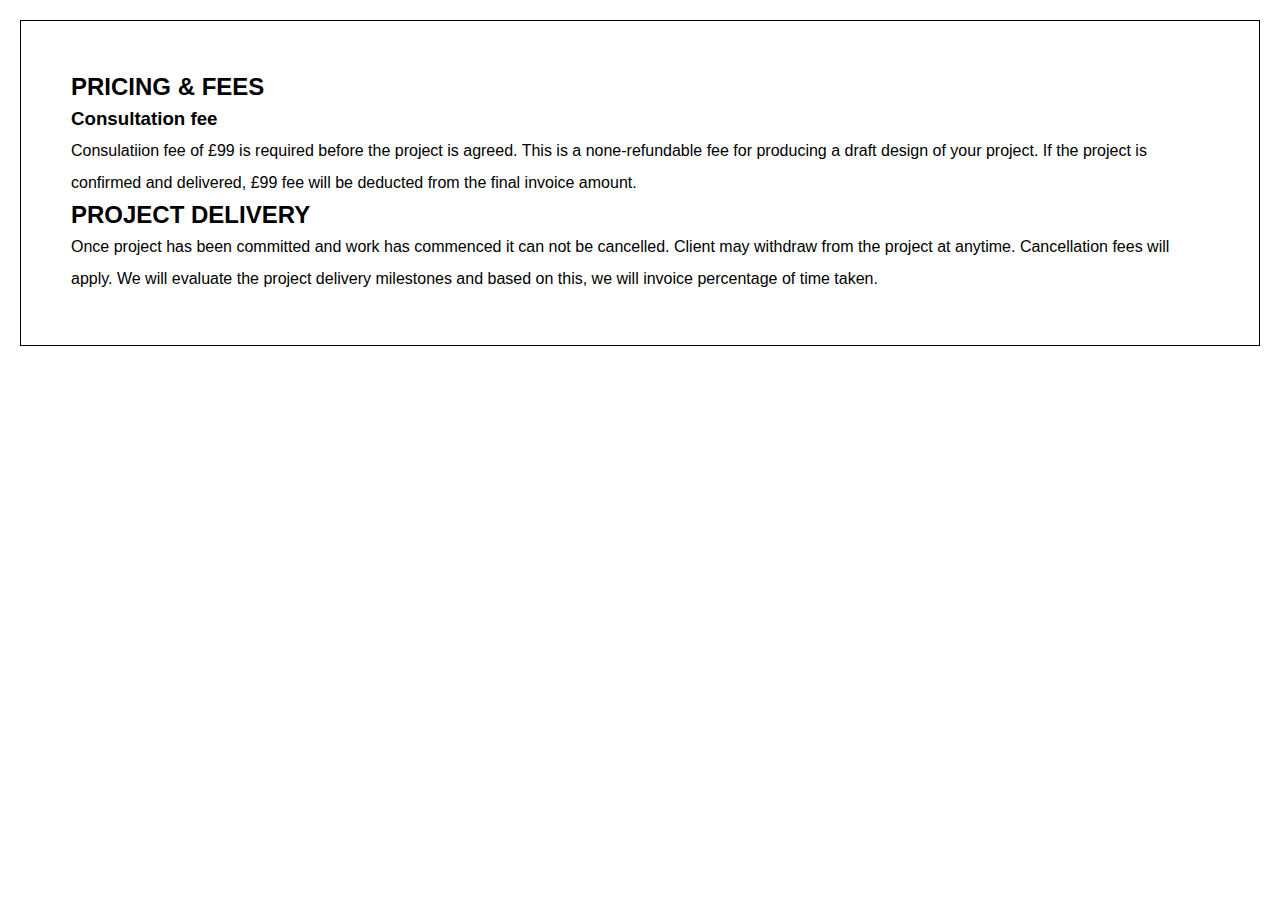
<file: pricing_and_fees.html>
<!DOCTYPE html>
<html lang="en">
<head>
    <meta charset="UTF-8">
    <meta http-equiv="X-UA-Compatible" content="IE=edge">
    <meta name="viewport" content="width=device-width, initial-scale=1.0">
    <link rel="stylesheet" href="style.css">
    <title>Pricing and fees</title>
</head>
<body>
    <section id="privacy_policy" class="externals">
        <h2>
        PRICING & FEES
        </h2>
        <h3>
         Consultation fee
        </h3>
        <p>
        Consulatiion fee of £99 is required before the project is agreed. This is a none-refundable fee for producing a draft design of your project. 
        If the project is confirmed and delivered, £99 fee will be deducted from the final invoice amount.
        </p>
        <h2>
        PROJECT DELIVERY
        </h2>
        <p>
            Once project has been committed and work has commenced it can not be cancelled.
            Client may withdraw from the project at anytime.
            Cancellation fees will apply.
            We will evaluate the project delivery milestones and based on this, we will invoice percentage of time taken. 
        </p>
        
</body>
</html>
</file>
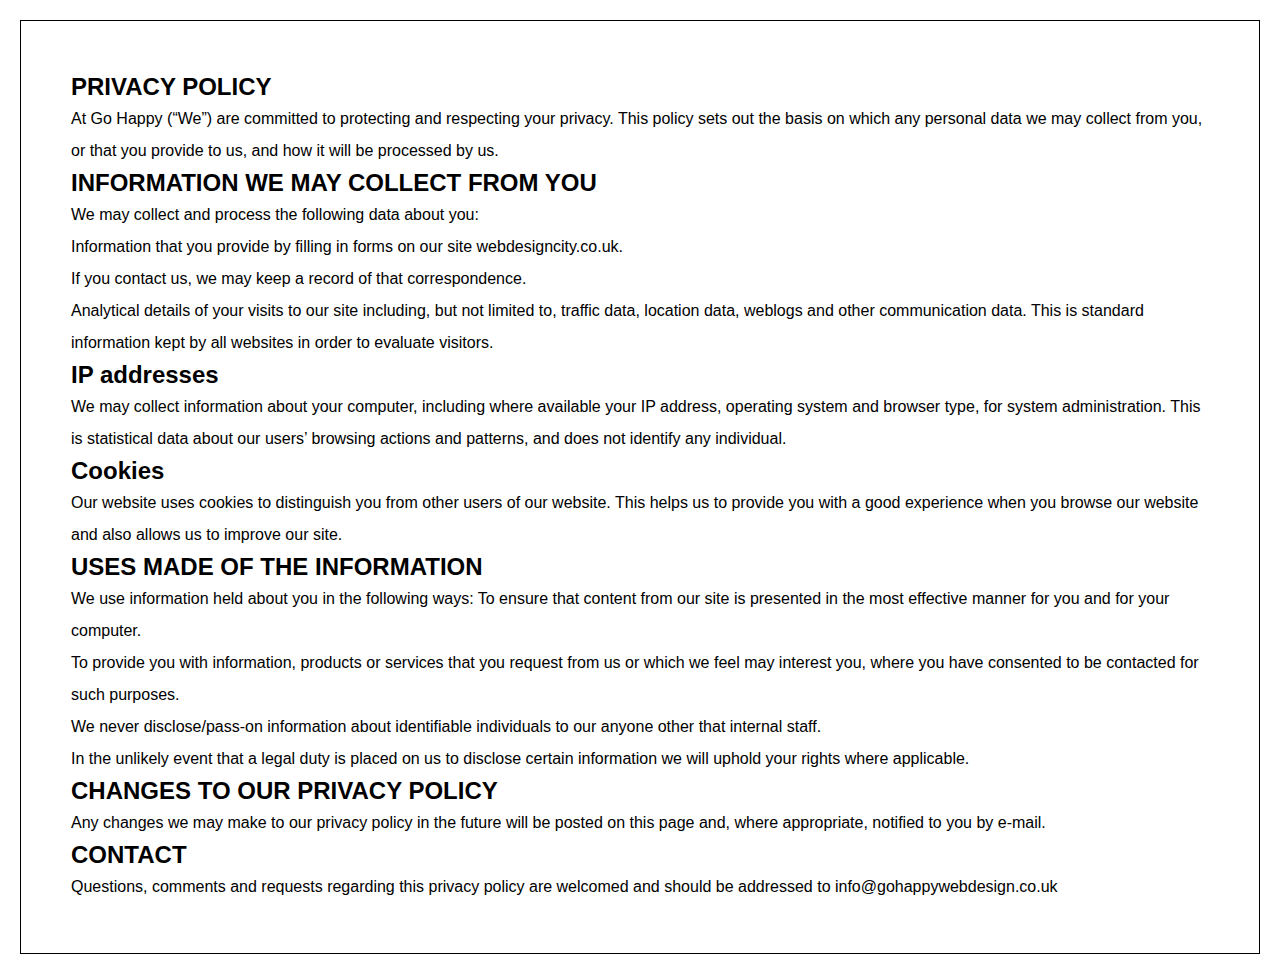
<file: privacy_policy.html>
<!DOCTYPE html>
<html lang="en">
<head>
    <meta charset="UTF-8">
    <meta http-equiv="X-UA-Compatible" content="IE=edge">
    <meta name="viewport" content="width=device-width, initial-scale=1.0">
    <link rel="stylesheet" href="style.css">
    <title>Privacy policy</title>
    
</head>
<body>
    <section id="privacy_policy" class="externals">
        <h2>
        PRIVACY POLICY
        </h2>
        <p>
        At Go Happy (“We”) are committed to protecting and respecting your privacy.
    This policy sets out the basis on which any personal data we may collect from you, or that you provide to us, and how it will be processed by us.
        </p>
        <h2>
        INFORMATION WE MAY COLLECT FROM YOU
        </h2>
        <p>
        We may collect and process the following data about you:<br>
    
    Information that you provide by filling in forms on our site webdesigncity.co.uk.<br>
    
    If you contact us, we may keep a record of that correspondence.<br>
    
    Analytical details of your visits to our site including, but not limited to, traffic data, location data, weblogs and other communication data. This is standard information kept by all websites in order to evaluate visitors.
        </p>
        <h2>
        IP addresses
        </h2>
        <p>
        We may collect information about your computer, including where available your IP address, operating system and browser type, for system administration. This is statistical data about our users’ browsing actions and patterns, and does not identify any individual.
        </p>
        <h2>
        Cookies
        </h2>
        <p>
        Our website uses cookies to distinguish you from other users of our website. This helps us to provide you with a good experience when you browse our website and also allows us to improve our site.
        </p>
        <h2>
        USES MADE OF THE INFORMATION
        </h2>
        <p>
        We use information held about you in the following ways:
    
    To ensure that content from our site is presented in the most effective manner for you and for your computer.<br>
    
    To provide you with information, products or services that you request from us or which we feel may interest you, where you have consented to be contacted for such purposes.<br>
    
    We never disclose/pass-on information about identifiable individuals to our anyone other that internal staff.<br>
    
    In the unlikely event that a legal duty is placed on us to disclose certain information we will uphold your rights where applicable.
        </p>
        <h2>
        CHANGES TO OUR PRIVACY POLICY
        </h2>
        <p>
        Any changes we may make to our privacy policy in the future will be posted on this page and, where appropriate, notified to you by e-mail.
        </p>
        <h2>
        CONTACT
        </h2>
        <p>
        Questions, comments and requests regarding this privacy policy are welcomed and should be addressed to info@gohappywebdesign.co.uk
        </p> 
    </section>
</body>
</html>
</file>
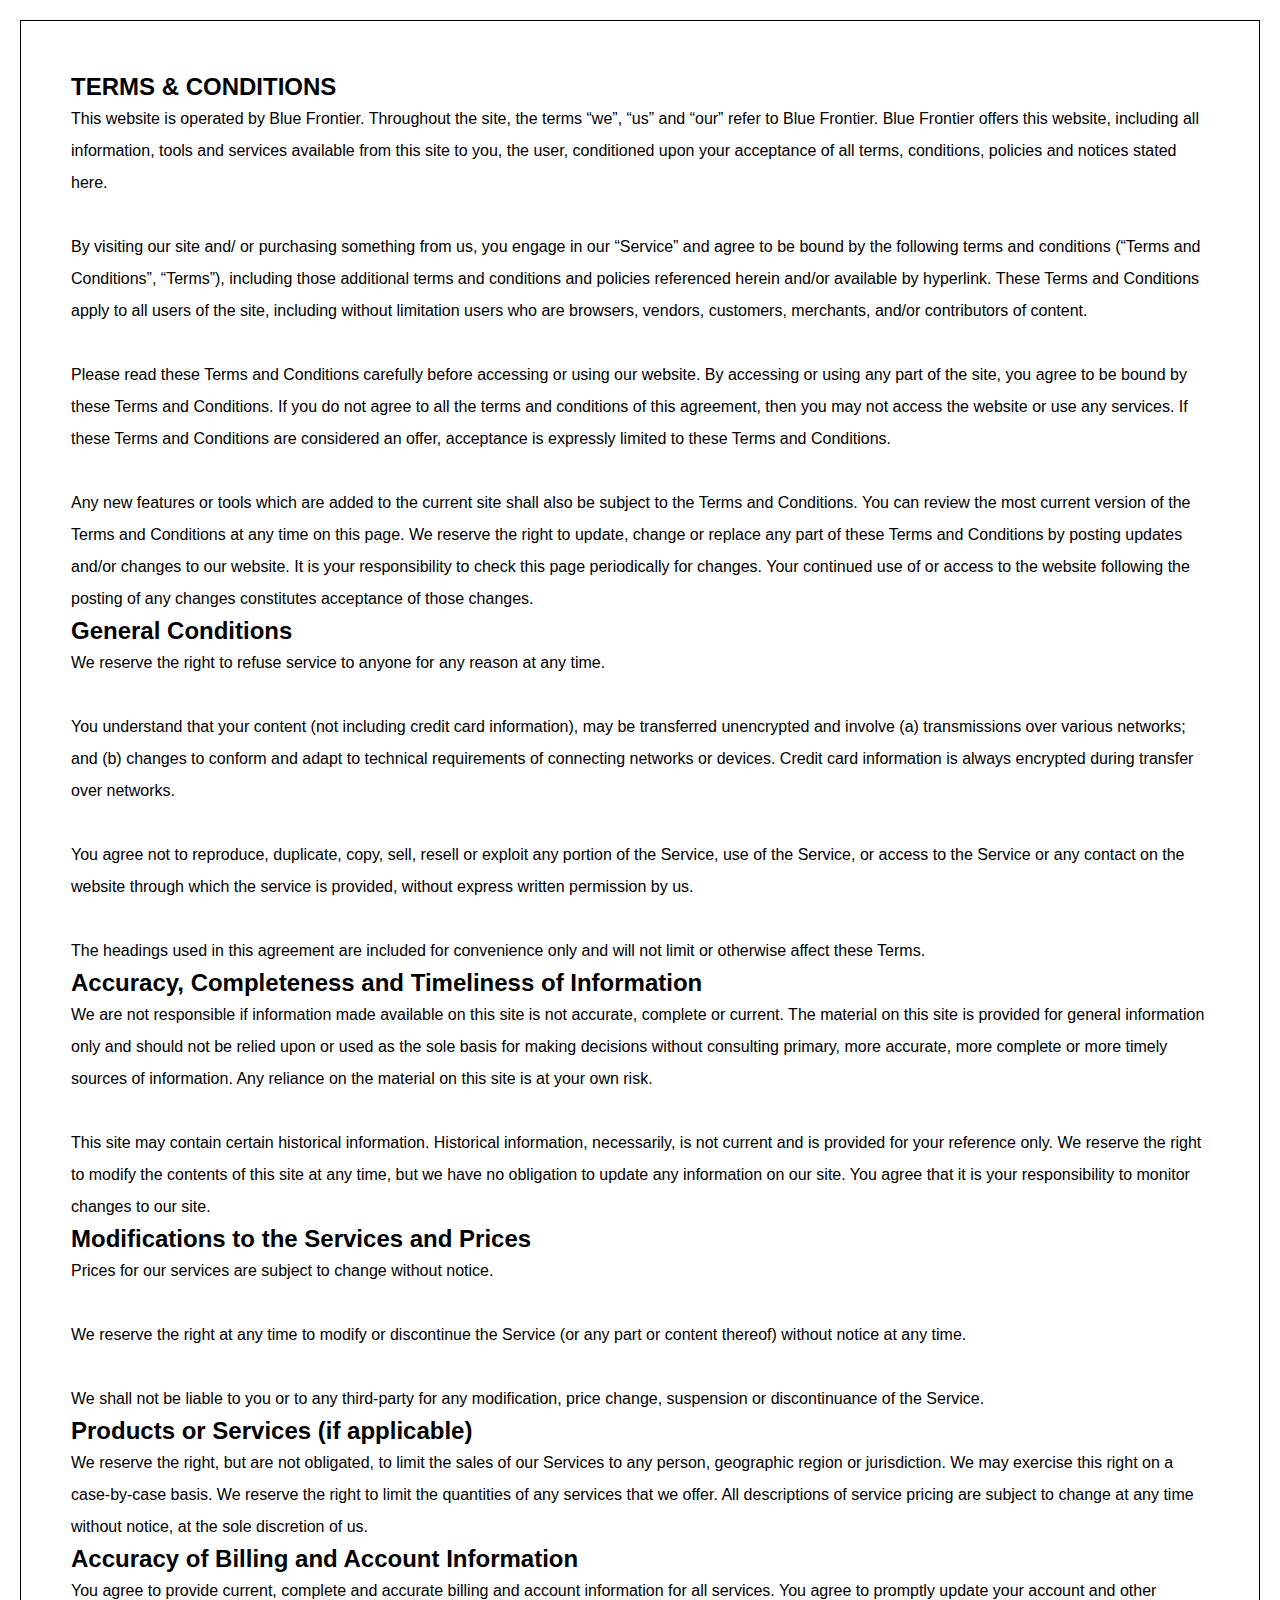
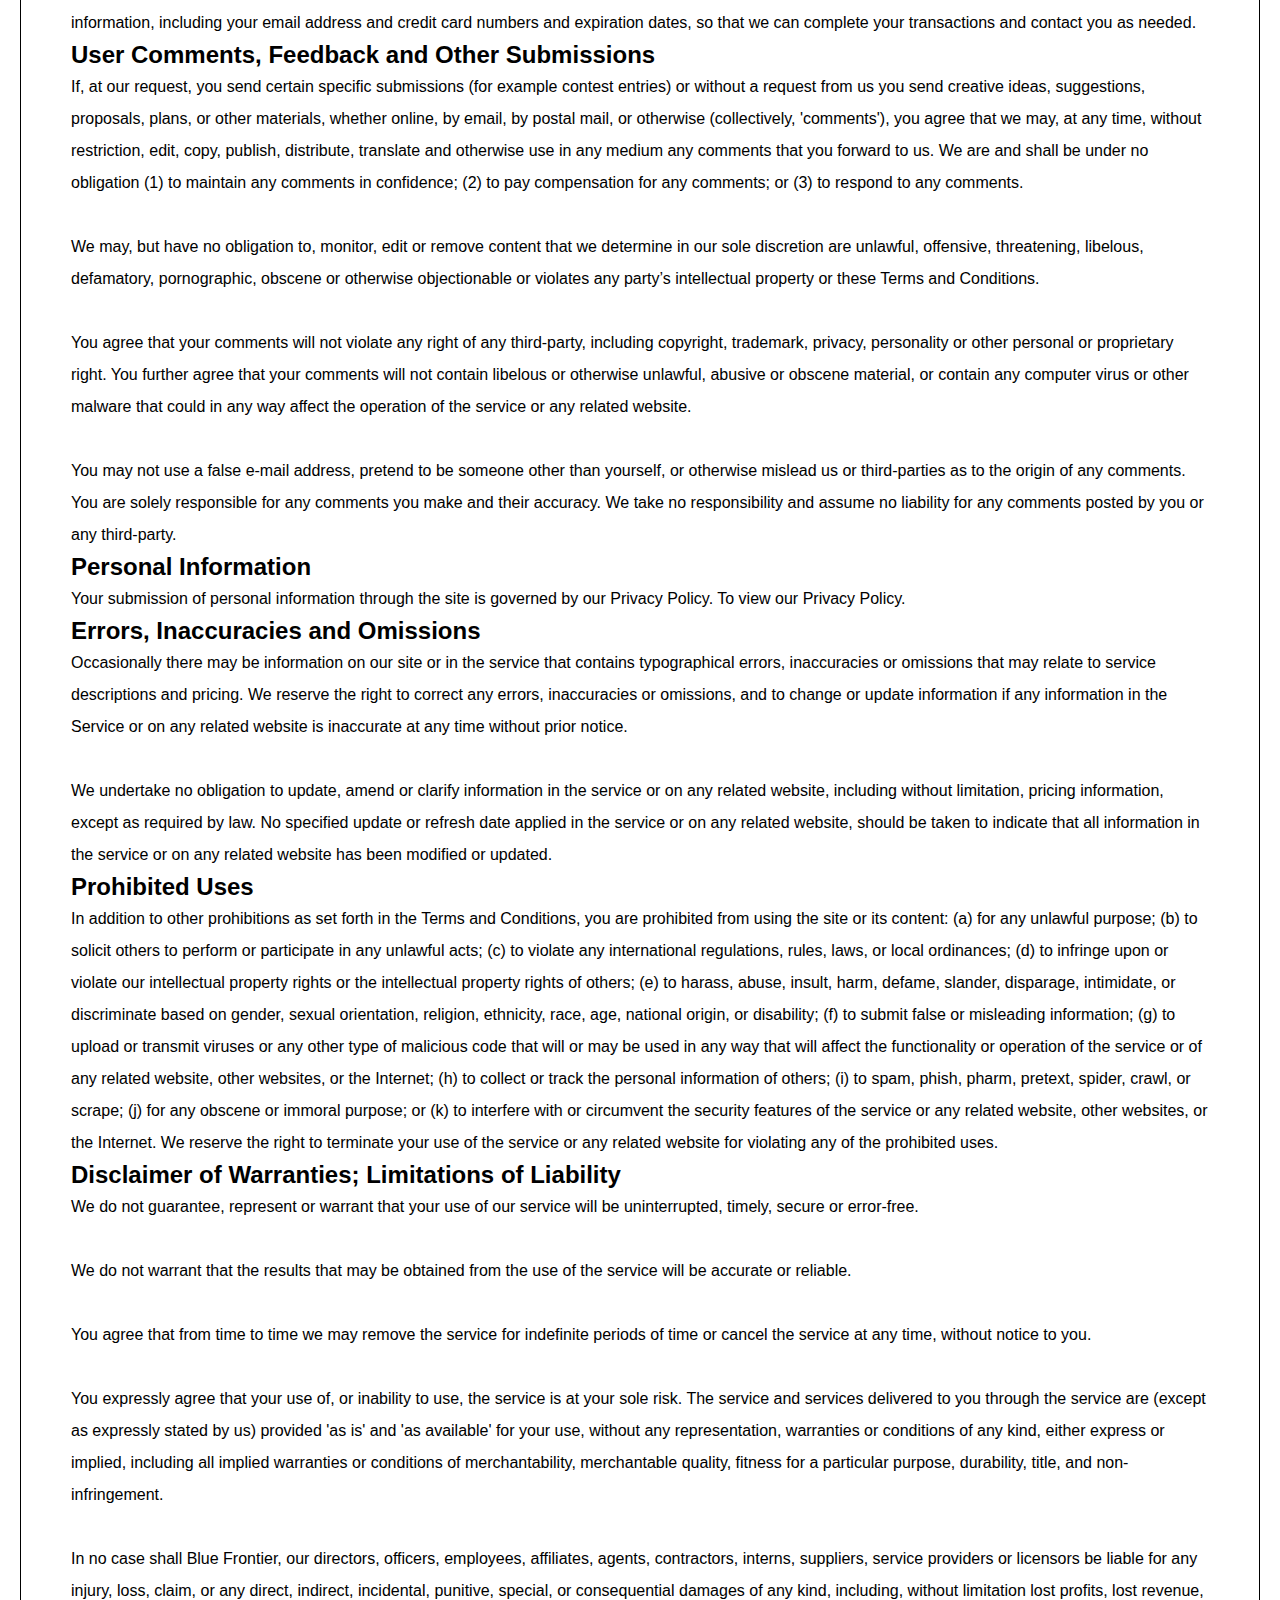
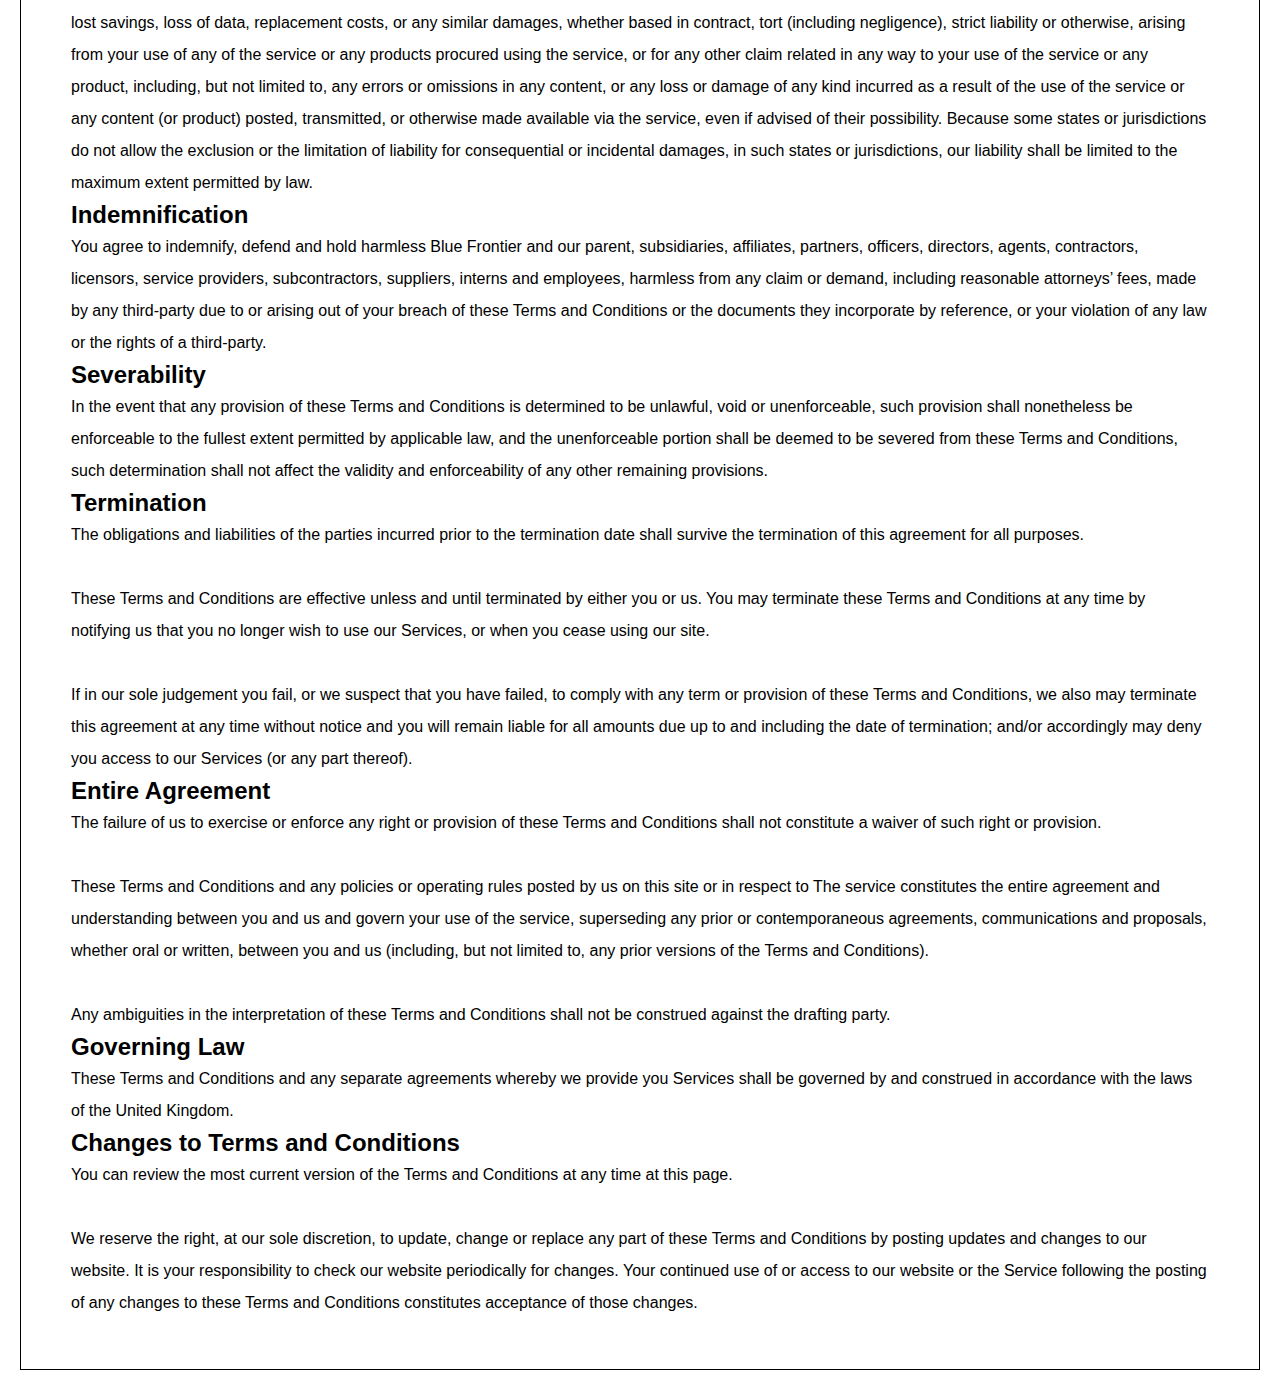
<file: terms_and_conditions.html>
<!DOCTYPE html>
<html lang="en">
<head>
    <meta charset="UTF-8">
    <meta http-equiv="X-UA-Compatible" content="IE=edge">
    <meta name="viewport" content="width=device-width, initial-scale=1.0">
    <link rel="stylesheet" href="style.css">
    <title>Terms and Conditions</title>
    
</head>
<body>
    <section id="t_and_c" class="externals">
        <h2>
        TERMS & CONDITIONS
        </h2>
        <p>
        This website is operated by Blue Frontier. Throughout the site, the terms “we”, “us” and “our” refer to Blue Frontier. Blue Frontier offers this website, including all information, tools and services available from this site to you, the user, conditioned upon your acceptance of all terms, conditions, policies and notices stated here.<br><br>
    
    By visiting our site and/ or purchasing something from us, you engage in our “Service” and agree to be bound by the following terms and conditions (“Terms and Conditions”, “Terms”), including those additional terms and conditions and policies referenced herein and/or available by hyperlink. These Terms and Conditions apply to all users of the site, including without limitation users who are browsers, vendors, customers, merchants, and/or contributors of content.<br><br>
    
    Please read these Terms and Conditions carefully before accessing or using our website. By accessing or using any part of the site, you agree to be bound by these Terms and Conditions. If you do not agree to all the terms and conditions of this agreement, then you may not access the website or use any services. If these Terms and Conditions are considered an offer, acceptance is expressly limited to these Terms and Conditions.
    <br><br>
    
    Any new features or tools which are added to the current site shall also be subject to the Terms and Conditions. You can review the most current version of the Terms and Conditions at any time on this page. We reserve the right to update, change or replace any part of these Terms and Conditions by posting updates and/or changes to our website. It is your responsibility to check this page periodically for changes. Your continued use of or access to the website following the posting of any changes constitutes acceptance of those changes.
        </p>
    <h2>
    General Conditions
    </h2>
    <p>
    We reserve the right to refuse service to anyone for any reason at any time.<br><br>
    
    You understand that your content (not including credit card information), may be transferred unencrypted and involve (a) transmissions over various networks; and (b) changes to conform and adapt to technical requirements of connecting networks or devices. Credit card information is always encrypted during transfer over networks.
    <br><br>
    You agree not to reproduce, duplicate, copy, sell, resell or exploit any portion of the Service, use of the Service, or access to the Service or any contact on the website through which the service is provided, without express written permission by us.
    <br><br>
    The headings used in this agreement are included for convenience only and will not limit or otherwise affect these Terms.
    </p>
    <h2>
    Accuracy, Completeness and Timeliness of Information
    </h2>
    <p>
    We are not responsible if information made available on this site is not accurate, complete or current. The material on this site is provided for general information only and should not be relied upon or used as the sole basis for making decisions without consulting primary, more accurate, more complete or more timely sources of information. Any reliance on the material on this site is at your own risk.
    <br><br>
    
    This site may contain certain historical information. Historical information, necessarily, is not current and is provided for your reference only. We reserve the right to modify the contents of this site at any time, but we have no obligation to update any information on our site. You agree that it is your responsibility to monitor changes to our site.
    </p>
    <h2>
    Modifications to the Services and Prices
    </h2>
    <p>
    Prices for our services are subject to change without notice.
    <br><br>
    We reserve the right at any time to modify or discontinue the Service (or any part or content thereof) without notice at any time.
    <br><br>
    We shall not be liable to you or to any third-party for any modification, price change, suspension or discontinuance of the Service.
    </p>
    <h2>
    Products or Services (if applicable)
    </h2>
    <p>
    We reserve the right, but are not obligated, to limit the sales of our Services to any person, geographic region or jurisdiction. We may exercise this right on a case-by-case basis. We reserve the right to limit the quantities of any services that we offer. All descriptions of service pricing are subject to change at any time without notice, at the sole discretion of us.
    </p>
    <h2>
    Accuracy of Billing and Account Information
    </h2>
    <p>
    You agree to provide current, complete and accurate billing and account information for all services. You agree to promptly update your account and other information, including your email address and credit card numbers and expiration dates, so that we can complete your transactions and contact you as needed.
    </p>
    <h2>
    User Comments, Feedback and Other Submissions
    </h2>
    <p>
    If, at our request, you send certain specific submissions (for example contest entries) or without a request from us you send creative ideas, suggestions, proposals, plans, or other materials, whether online, by email, by postal mail, or otherwise (collectively, 'comments'), you agree that we may, at any time, without restriction, edit, copy, publish, distribute, translate and otherwise use in any medium any comments that you forward to us. We are and shall be under no obligation (1) to maintain any comments in confidence; (2) to pay compensation for any comments; or (3) to respond to any comments.
    <br><br>
    We may, but have no obligation to, monitor, edit or remove content that we determine in our sole discretion are unlawful, offensive, threatening, libelous, defamatory, pornographic, obscene or otherwise objectionable or violates any party’s intellectual property or these Terms and Conditions.
    <br><br>
    You agree that your comments will not violate any right of any third-party, including copyright, trademark, privacy, personality or other personal or proprietary right. You further agree that your comments will not contain libelous or otherwise unlawful, abusive or obscene material, or contain any computer virus or other malware that could in any way affect the operation of the service or any related website.
    <br><br>
    You may not use a false e-mail address, pretend to be someone other than yourself, or otherwise mislead us or third-parties as to the origin of any comments. You are solely responsible for any comments you make and their accuracy. We take no responsibility and assume no liability for any comments posted by you or any third-party.
    </p>
    <h2>
    Personal Information
    </h2>
    <p>
    Your submission of personal information through the site is governed by our Privacy Policy. To view our Privacy Policy.
    </p>
    <h2>
    Errors, Inaccuracies and Omissions
    </h2>
    <p>
    Occasionally there may be information on our site or in the service that contains typographical errors, inaccuracies or omissions that may relate to service descriptions and pricing. We reserve the right to correct any errors, inaccuracies or omissions, and to change or update information if any information in the Service or on any related website is inaccurate at any time without prior notice.
    <br><br>
    We undertake no obligation to update, amend or clarify information in the service or on any related website, including without limitation, pricing information, except as required by law. No specified update or refresh date applied in the service or on any related website, should be taken to indicate that all information in the service or on any related website has been modified or updated.
    </p>
    <h2>
    Prohibited Uses
    </h2>
    <p>
    In addition to other prohibitions as set forth in the Terms and Conditions, you are prohibited from using the site or its content: (a) for any unlawful purpose; (b) to solicit others to perform or participate in any unlawful acts; (c) to violate any international regulations, rules, laws, or local ordinances; (d) to infringe upon or violate our intellectual property rights or the intellectual property rights of others; (e) to harass, abuse, insult, harm, defame, slander, disparage, intimidate, or discriminate based on gender, sexual orientation, religion, ethnicity, race, age, national origin, or disability; (f) to submit false or misleading information; (g) to upload or transmit viruses or any other type of malicious code that will or may be used in any way that will affect the functionality or operation of the service or of any related website, other websites, or the Internet; (h) to collect or track the personal information of others; (i) to spam, phish, pharm, pretext, spider, crawl, or scrape; (j) for any obscene or immoral purpose; or (k) to interfere with or circumvent the security features of the service or any related website, other websites, or the Internet. We reserve the right to terminate your use of the service or any related website for violating any of the prohibited uses.
    </p>
    <h2>
    Disclaimer of Warranties; Limitations of Liability
    </h2>
    <p>
    We do not guarantee, represent or warrant that your use of our service will be uninterrupted, timely, secure or error-free.
    <br><br>
    We do not warrant that the results that may be obtained from the use of the service will be accurate or reliable.
    <br><br>
    You agree that from time to time we may remove the service for indefinite periods of time or cancel the service at any time, without notice to you.
    <br><br>
    You expressly agree that your use of, or inability to use, the service is at your sole risk. The service and services delivered to you through the service are (except as expressly stated by us) provided 'as is' and 'as available' for your use, without any representation, warranties or conditions of any kind, either express or implied, including all implied warranties or conditions of merchantability, merchantable quality, fitness for a particular purpose, durability, title, and non-infringement.
    <br><br>
    In no case shall Blue Frontier, our directors, officers, employees, affiliates, agents, contractors, interns, suppliers, service providers or licensors be liable for any injury, loss, claim, or any direct, indirect, incidental, punitive, special, or consequential damages of any kind, including, without limitation lost profits, lost revenue, lost savings, loss of data, replacement costs, or any similar damages, whether based in contract, tort (including negligence), strict liability or otherwise, arising from your use of any of the service or any products procured using the service, or for any other claim related in any way to your use of the service or any product, including, but not limited to, any errors or omissions in any content, or any loss or damage of any kind incurred as a result of the use of the service or any content (or product) posted, transmitted, or otherwise made available via the service, even if advised of their possibility. Because some states or jurisdictions do not allow the exclusion or the limitation of liability for consequential or incidental damages, in such states or jurisdictions, our liability shall be limited to the maximum extent permitted by law.
    </p>
    <h2>
    Indemnification
    </h2>
    <p>
    You agree to indemnify, defend and hold harmless Blue Frontier and our parent, subsidiaries, affiliates, partners, officers, directors, agents, contractors, licensors, service providers, subcontractors, suppliers, interns and employees, harmless from any claim or demand, including reasonable attorneys’ fees, made by any third-party due to or arising out of your breach of these Terms and Conditions or the documents they incorporate by reference, or your violation of any law or the rights of a third-party.
    </p>
    <h2>
    Severability
    </h2>
    <p>
    In the event that any provision of these Terms and Conditions is determined to be unlawful, void or unenforceable, such provision shall nonetheless be enforceable to the fullest extent permitted by applicable law, and the unenforceable portion shall be deemed to be severed from these Terms and Conditions, such determination shall not affect the validity and enforceability of any other remaining provisions.
    </p>
    <h2>
    Termination
    </h2>
    <p>
    The obligations and liabilities of the parties incurred prior to the termination date shall survive the termination of this agreement for all purposes.
    <br><br>
    These Terms and Conditions are effective unless and until terminated by either you or us. You may terminate these Terms and Conditions at any time by notifying us that you no longer wish to use our Services, or when you cease using our site.
    <br><br>
    If in our sole judgement you fail, or we suspect that you have failed, to comply with any term or provision of these Terms and Conditions, we also may terminate this agreement at any time without notice and you will remain liable for all amounts due up to and including the date of termination; and/or accordingly may deny you access to our Services (or any part thereof).
    </p>
    <h2>
    Entire Agreement
    </h2>
    <p>
    The failure of us to exercise or enforce any right or provision of these Terms and Conditions shall not constitute a waiver of such right or provision.
    <br><br>
    These Terms and Conditions and any policies or operating rules posted by us on this site or in respect to The service constitutes the entire agreement and understanding between you and us and govern your use of the service, superseding any prior or contemporaneous agreements, communications and proposals, whether oral or written, between you and us (including, but not limited to, any prior versions of the Terms and Conditions).
    <br><br>
    Any ambiguities in the interpretation of these Terms and Conditions shall not be construed against the drafting party.
    </p>
    <h2>
    Governing Law
    </h2>
    <p>
    These Terms and Conditions and any separate agreements whereby we provide you Services shall be governed by and construed in accordance with the laws of the United Kingdom.
    </p>
    <h2>
    Changes to Terms and Conditions
    </h2>
    <p>
    You can review the most current version of the Terms and Conditions at any time at this page.
    <br><br>
    We reserve the right, at our sole discretion, to update, change or replace any part of these Terms and Conditions by posting updates and changes to our website. It is your responsibility to check our website periodically for changes. Your continued use of or access to our website or the Service following the posting of any changes to these Terms and Conditions constitutes acceptance of those changes.
    </p>
    
    </section>
</body>
</html>
</file>
<file: style.css>
*{

  padding: 0;

  margin: 0;

  font-family: 'Francois One', sans-serif;
  -webkit-font-smoothing: antialiased;
  -moz-osx-font-smoothing: grayscale;
}



#header{

  width: 100%;

  height: 150px;

  display: inline-block;

  background: linear-gradient(#000000, #000025);

  color: white;
  text-shadow: 1px 1px 2px black, 0 0 25px blue, 0 0 5px darkblue;
  

  

}

#main div img{
  width: 100%;
}
img{
  width: 200px;
  
}
#header h1{

  animation: mymove 4s infinite;
  line-height: 5rem;

}

#main h1{
  text-shadow: 1px 1px 2px black, 0 0 25px blue, 0 0 5px darkblue;
}

#logo{

  max-width: 100px;

  min-width: 100px;

  

}







#main img{

  width: 100%;

}



#main div h1{

  margin-top: -100px;

  font-size: 20px;

  text-transform: uppercase;

  color: white;

  margin-bottom: 40px;

}
#logo{
  display: none;
  max-width: 100px;
  min-width: 100px;
  animation: logo-anim 4s;
}
a:hover{

  text-decoration: underline;

}
#mobile{
  display: none;
  position: absolute;
  text-shadow: 1px 1px 2px black, 0 0 25px blue, 0 0 5px darkblue;
  transform: scale(2.5);
  padding-left: 60px;
  width: 100%;
}
#footer{

  width: 100%;

  display: flex;

  background-color: #333;

  justify-content: space-evenly;

}

#footer a{

  color: white;

  text-decoration: none;

  font-size: 12px;

}

.prices{

  display: none;

}
.externals{
  
  justify-content: center;
  border: 1px solid black;
  padding: 50px;
  margin: 20px;
  line-height: 2rem;
}

@keyframes mymove {

  0%   {transform: scale(2,2);}

  25%  {transform: scale(2,3);}

  50%  {transform: scale(2,4);}

  75%  {transform: scale(2,3);}

  100% {transform: scale(2,2);}

}
@keyframes logo-anim {
  0%   {
  	/*transform: scale(2,2);*/
		transform: translateY(20deg);
		}
  25%  {
	border-radius: 5%;
	transform: translateY(-190px);
	}
  50%  {border-radius: 15%;;}
  75%  {border-radius: 10%;;}
  100% {border-radius: 5%;;
	}
}


@media only screen and (max-width: 700px){

  
  #header{
    display: none;
  
  }
 #mobile{
  display: block;
  position: relative;
  color: white;
  transform: scale(1.2);
  left: -80px;
 }
 #logo{
  display: none;
 }
}
</file>
